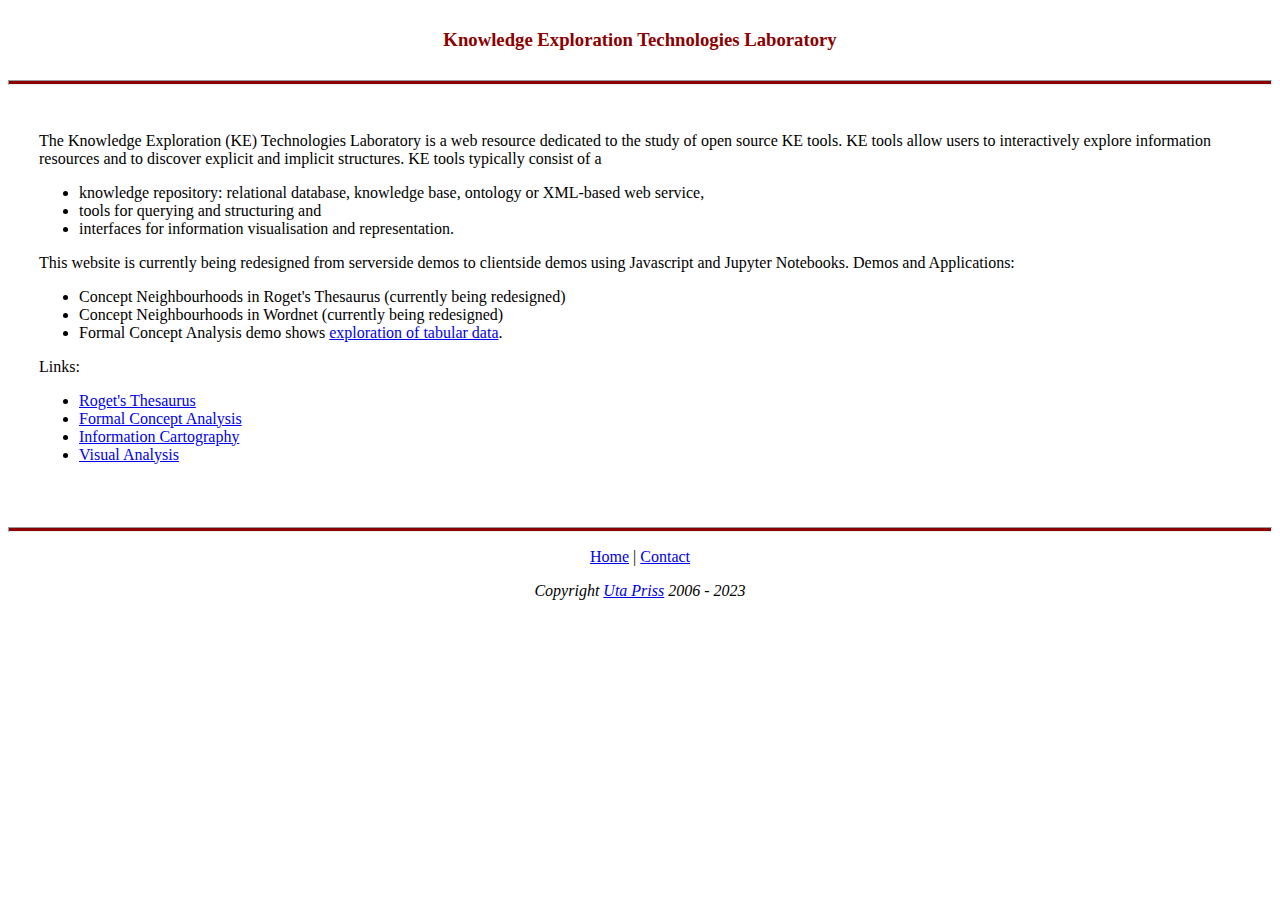
<file: index.html>
<html>
<head>
<link rel="stylesheet" type="text/css" href="ketlab.css" />
<title>Knowledge Exploration Technologies Laboratory</title>
</head>
<body>

<h3 class="title">Knowledge Exploration Technologies Laboratory</h3>

<hr><p>
<table cellspacing=30><tr><td>
The Knowledge Exploration (KE) Technologies Laboratory is 
a web resource dedicated to the study of open source KE tools.
KE tools allow users to interactively explore information resources and to 
discover explicit and implicit structures. KE tools typically consist of a
<ul>
<li>knowledge repository: relational database, knowledge base, ontology or
XML-based web service,
<li>tools for querying and structuring and
<li>interfaces for information visualisation and representation.
</ul>

This website is currently being redesigned from serverside demos to
clientside demos using Javascript and Jupyter Notebooks.

Demos and Applications:

<ul>
<li>Concept Neighbourhoods in <!--<a href="roget.html">-->Roget's Thesaurus</a>
(currently being redesigned)
<li>Concept Neighbourhoods in <!--<a href="wordnet.html">-->Wordnet</a>
(currently being redesigned)
<li>Formal Concept Analysis demo shows
<a href="https://upriss.github.io/educaJS/binaryRelations/fcaExample.html">
exploration of tabular data</a>.
</ul>


<!--FaIR
tools for querying and structuring =
(ontology, OO model, facet, classification)
-->

Links:

<ul>
<li><a href="http://www.roget.org/">Roget's Thesaurus</a>
<li><a href="http://www.upriss.org.uk/fca/fca.html">Formal Concept Analysis</a>
<li><a href="
http://www.johnold.org/LJOLD/InformationCartography/information_cartography.htm"
TARGET="a">Information Cartography</a>
<!--<li>Semiotic Conceptual Analysis Method (SCAM)-->
<li><a href="http://www.roget.org/Neighbourhoods.htm"
TARGET="a">Visual Analysis</a>
<!--<li>Semiotic Conceptual Framework-->
</ul>

</td></tr></table>
<p><hr><p>
<center>
<!--<a href="roget.html">Search Roget's Thesaurus</a> | 
<a href="wordnet.html">Search WordNet</a> | -->
<a href="ketlab.html">Home</a> | 
<!-- <a href="tool.html">Background</a> |
<a href="res.html">Research</a> | -->
<!--<a href="nlr.html">NL Resources</a> |-->
<!-- <a href="glossary.html">Glossary</a> | 
<a href="linux/linux.html">Linux Links</a> | -->
<!--<a href="sitemap.html">Sitemap</a> |--> 
<a href="contact.html">Contact</a>
<p>
<address>
Copyright <a href="http://www.upriss.org.uk">Uta Priss</a> 2006 - 2023
</address>
</center>
&nbsp;<p>&nbsp;
</body>
</html>
</file>
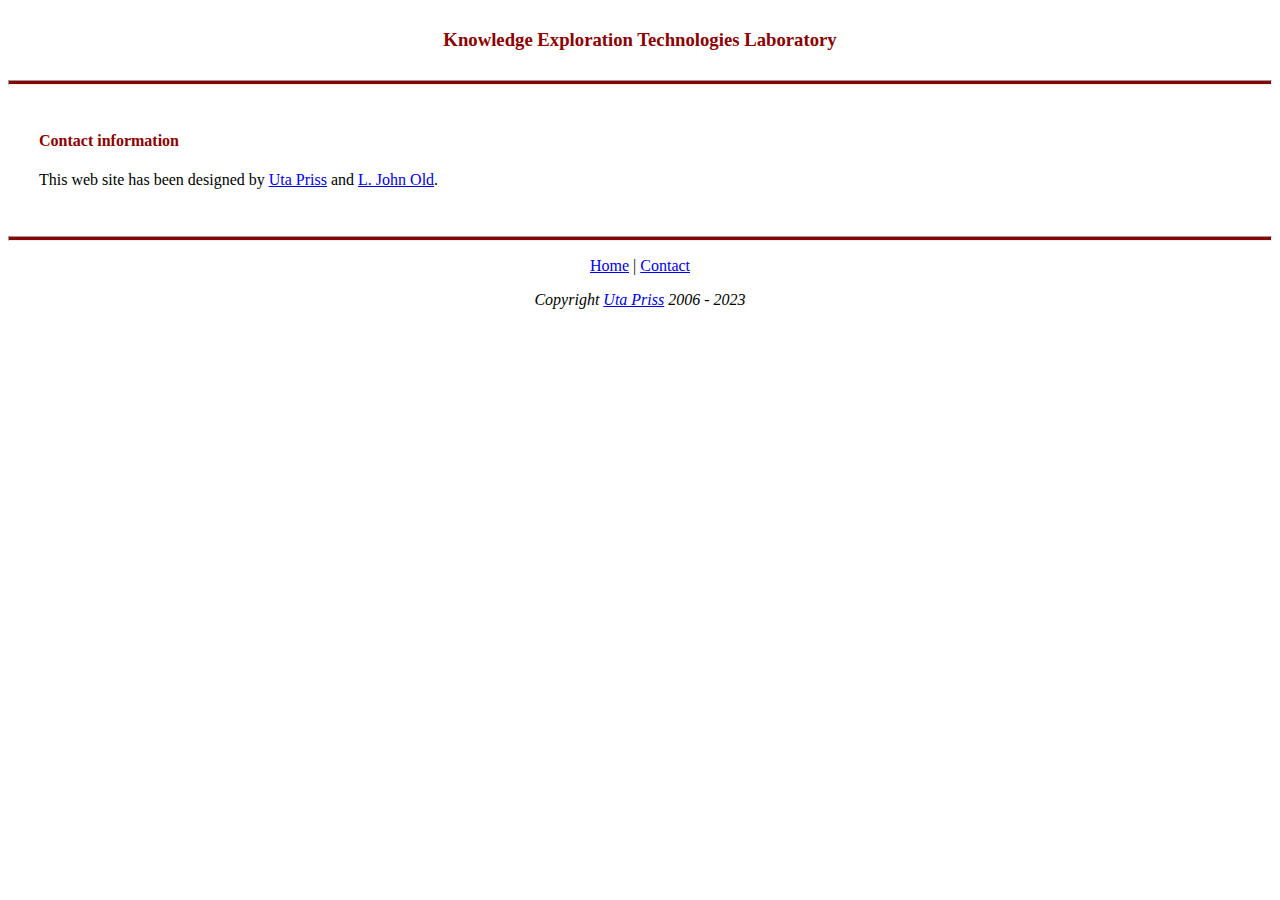
<file: contact.html>
<html>
<head>
<link rel="stylesheet" type="text/css" href="ketlab.css" />
<title>Knowledge Exploration Technologies Laboratory</title>
</head>
<body>

<h3 class="title">Knowledge Exploration Technologies Laboratory</h3>

<hr><p>
<table cellspacing=30><tr><td>
<h4 class="red">Contact information</h4>

This web 
site has been designed by <a href="http://www.upriss.org.uk">Uta Priss</a>
and <a href="http://www.johnold.org/LJOLD/">L. John Old</a>.

<!-- expertise -->


</td></tr></table>
<p><hr><p>
<center>
<!--<a href="roget.html">Search Roget's Thesaurus</a> | 
<a href="wordnet.html">Search WordNet</a> | -->
<a href="ketlab.html">Home</a> | 
<!-- <a href="tool.html">Background</a> |
<a href="res.html">Research</a> | -->
<!--<a href="nlr.html">NL Resources</a> |-->
<!-- <a href="glossary.html">Glossary</a> | 
<a href="linux/linux.html">Linux Links</a> | -->
<!--<a href="sitemap.html">Sitemap</a> |--> 
<a href="contact.html">Contact</a>
<p>
<address>
Copyright <a href="http://www.upriss.org.uk">Uta Priss</a> 2006 - 2023
</address>
</center>
&nbsp;<p>&nbsp;
</body>
</html>
</file>
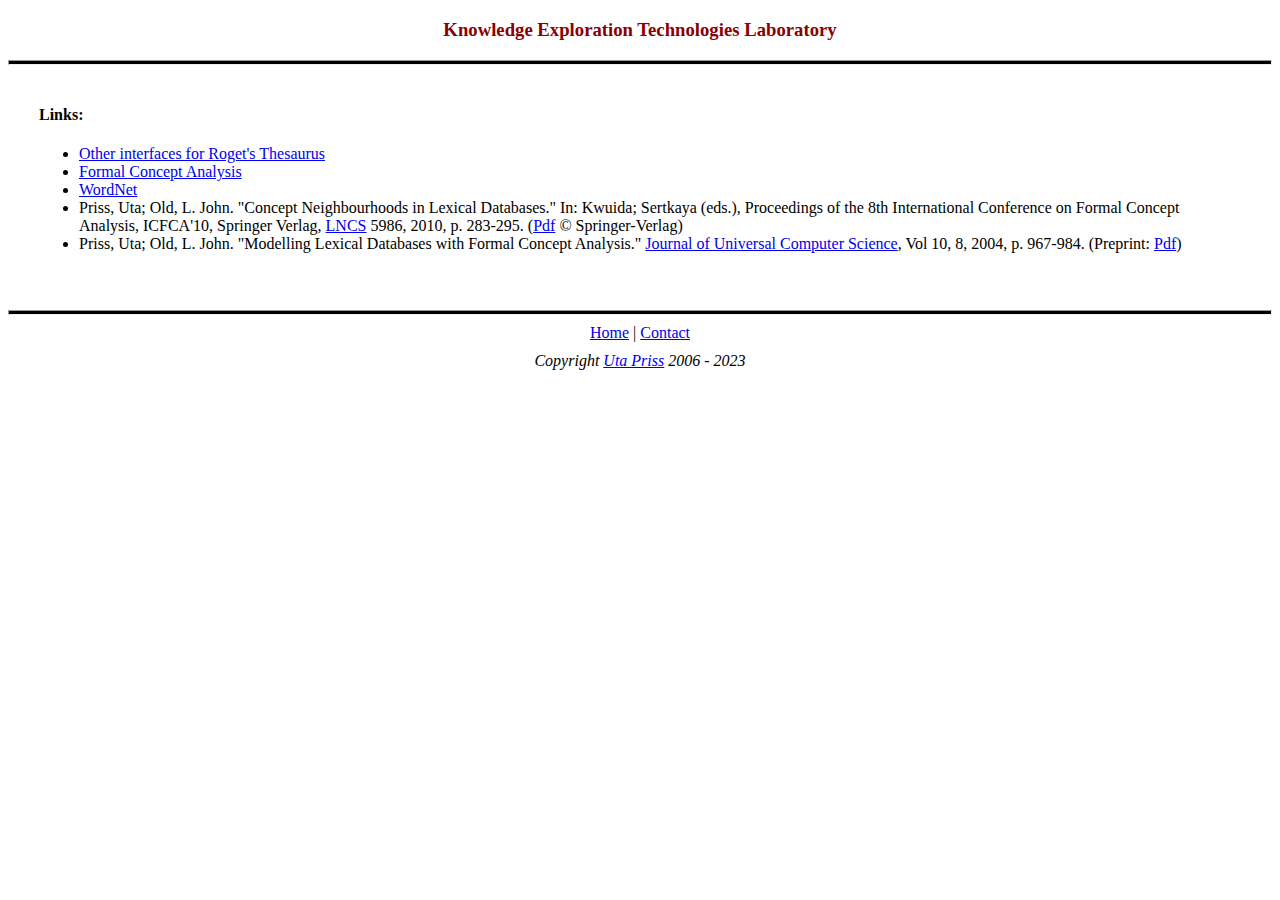
<file: help.html>
<html>
<head>
<link rel="stylesheet" type="text/css" href="ketlab.css" />
<title>Knowledge Exploration Technologies Laboratory</title>
</head>
<body>

<h3 class="title">Knowledge Exploration Technologies Laboratory</h3>

<hr><p>
<table cellspacing=30><tr><td>
<html>
<head>
<meta http-equiv="Content-Type" content="text/html; charset=iso-8859-1" />
<link rel="stylesheet" type="text/css" href="neigh.css" />
<title>Help</title>
</head>



<h4>Links:</h4>
<ul>
<li><a href="http://www.roget.org">Other interfaces for Roget's 
Thesaurus</a>
<li><a href="http://www.upriss.org.uk/fca/fca.html">Formal Concept Analysis</a>
<li><a href="http://wordnet.princeton.edu/">WordNet</a>

<li>Priss, Uta; Old, L. John. "Concept Neighbourhoods in Lexical Databases."
In: Kwuida; Sertkaya (eds.), Proceedings of the 8th International Conference on 
Formal Concept Analysis, ICFCA'10, Springer Verlag,
<a href="http://www.springerlink.com/link.asp?id=105633">
LNCS</a> 5986, 2010, p. 283-295.
(<a href="http://www.upriss.org.uk/papers/icfca10.pdf">Pdf</a> &#169; Springer-Verlag)
<li>
Priss, Uta; Old, L. John.
"Modelling Lexical Databases with Formal Concept Analysis."
<a href="http://www.jucs.org/jucs_10_8">
Journal of Universal Computer Science</a>, Vol 10, 8, 2004, p. 967-984. 
(Preprint: <a href="http://www.upriss.org.uk/papers/jucs04.pdf">Pdf</a>)
</ul>


</td></tr></table>
<p><hr><p>
<center>
<!--<a href="roget.html">Search Roget's Thesaurus</a> | 
<a href="wordnet.html">Search WordNet</a> | -->
<a href="ketlab.html">Home</a> | 
<!-- <a href="tool.html">Background</a> |
<a href="res.html">Research</a> | -->
<!--<a href="nlr.html">NL Resources</a> |-->
<!-- <a href="glossary.html">Glossary</a> | 
<a href="linux/linux.html">Linux Links</a> | -->
<!--<a href="sitemap.html">Sitemap</a> |--> 
<a href="contact.html">Contact</a>
<p>
<address>
Copyright <a href="http://www.upriss.org.uk">Uta Priss</a> 2006 - 2023
</address>
</center>
&nbsp;<p>&nbsp;
</body>
</html>
</file>
<file: ketlab.css>
a{text-decoration:underline}
a.blank{text-decoration:none; color:blue}
h3 {color:darkred}
h3.title {color:darkred; text-align: center; margin-top: 0.3in; margin-bottom: 0.3in}
h4.red {color:darkred}
hr {color:darkred; background-color:darkred; height: 3px;}
div.blockitem {color:darkred; font-weight:bold; margin-top: 0.2in}
body {background-color: #FFFFFF;}
</file>
<file: neigh.css>
a{text-decoration:underline}
a.blank{text-decoration:none; color:blue}
h3.title {text-align: center; margin-top: 0.2in; margin-bottom: 0.2in}
hr {color:black; background-color:black; height: 3px;}
body {background-color: #FFFFFF;}
P { text-align: center; margin-top: 0.1in;margin-bottom: 0.1in }
</file>
